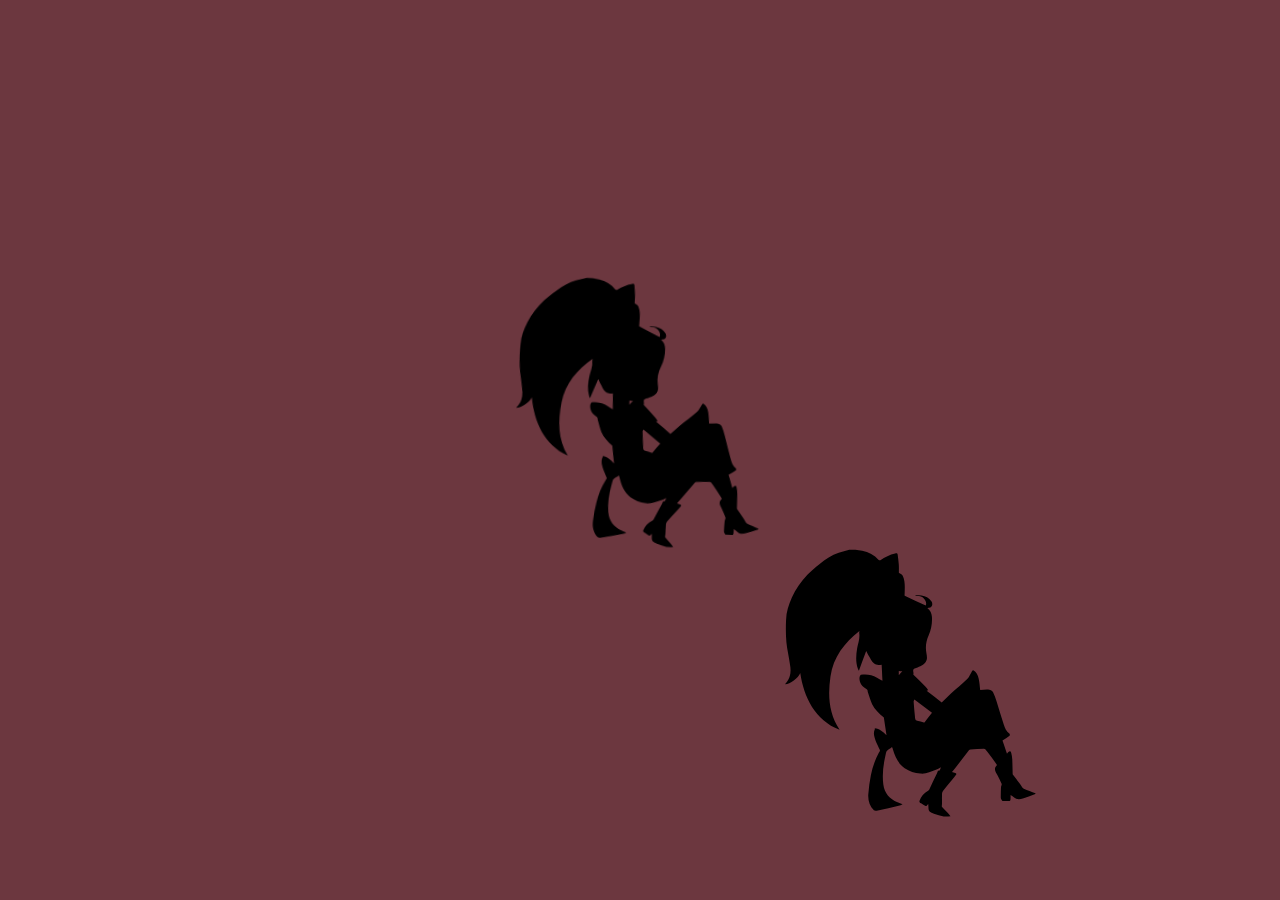
<file: index.html>
<!DOCTYPE html>
<html lang="en-US">
  <head>
    <meta charset="UTF-8">
    <meta name="viewport" content="width=device-width">
    <title>Sequencing animations</title>
    <script type="text/javascript" src="main.js" defer></script>
    <link href="style.css"rel="stylesheet">
  </head>

  <body>

    <div id="alice-container">
      <img id="alice1"  src="alice.svg" role="img" alt="silhouette of crouching long haired character in dress and short boots">
      <img id="alice2"  src="alice.svg" role="img" alt="silhouette of crouching long haired character in dress and short boots">
      <img id="alice3"  src="alice.svg" role="img" alt="silhouette of crouching long haired character in dress and short boots">
    </div>

  </body>

</html>
</file>
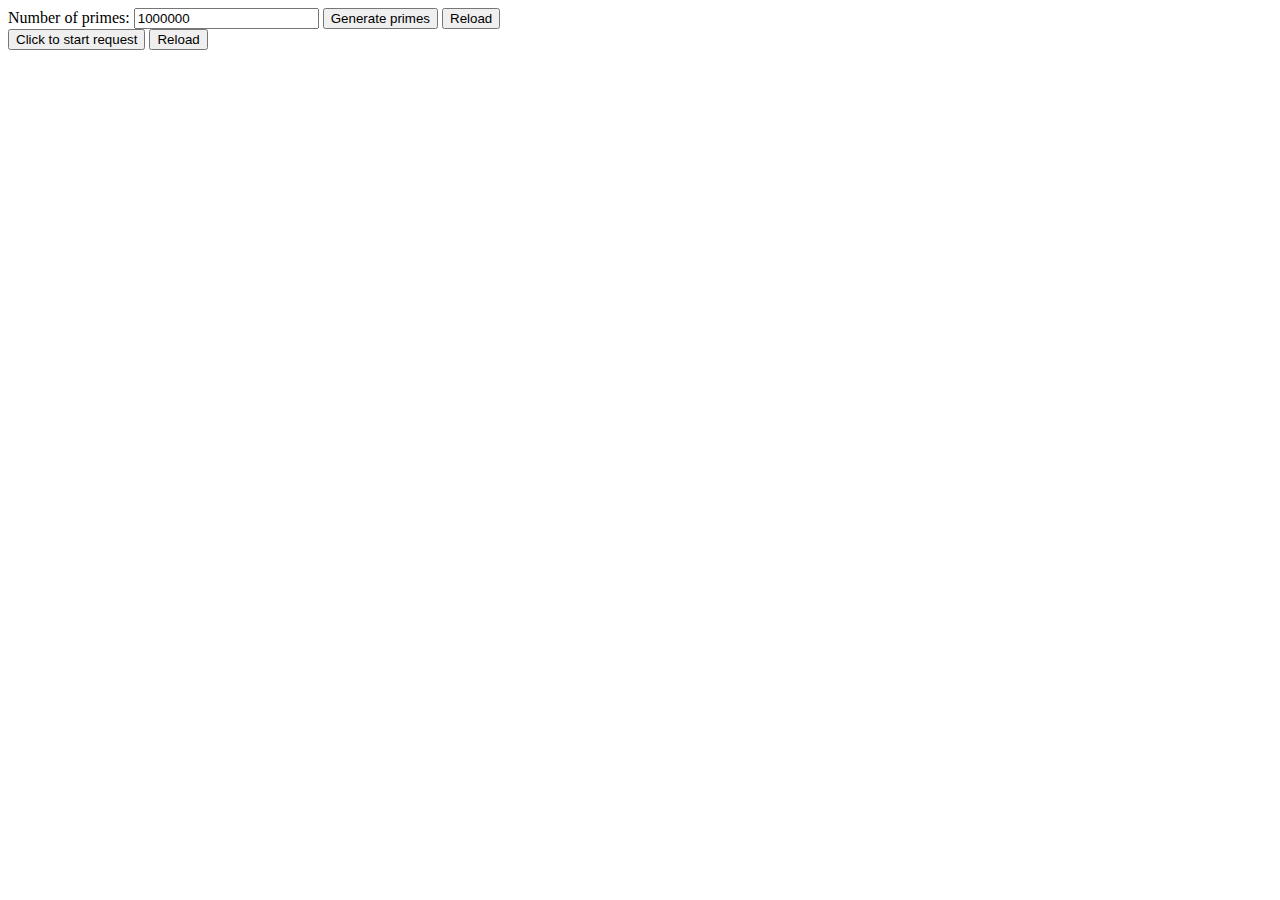
<file: part-1/index.html>
<!DOCTYPE html>
<html lang="en">
<head>
    <meta charset="UTF-8">
    <meta name="viewport" content="width=device-width, initial-scale=1.0">
    <title>Document</title>
</head>
<body>
    
    <div id="generatePrimeNums">
        <label for="quota">Number of primes:</label>
        <input type="text" id="quota" value="1000000">
    
        <button id="generate">Generate primes</button>
        <button id="reload">Reload</button>
    
        <div id="output"></div>
        
    </div>

    <div id="xmlHttpReq">
        <button id="xhr">Click to start request</button>
        <button id="reload">Reload</button>

        <pre readonly class="event-log"></pre>
    </div>
    <script src="index.js"></script>
</body>
</html>
</file>
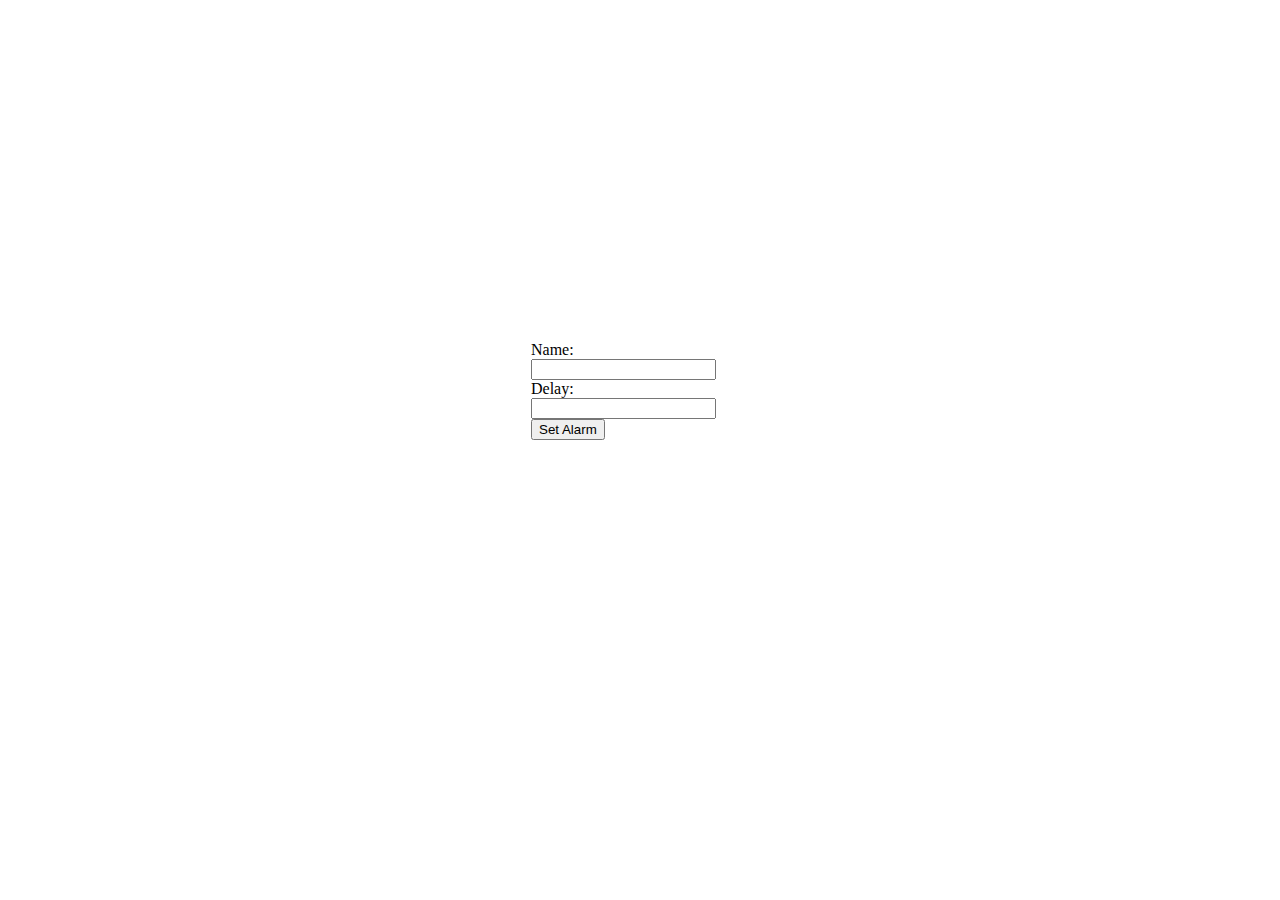
<file: part-3/index.html>
<!DOCTYPE html>
<html lang="en">
<head>
    <meta charset="UTF-8">
    <meta name="viewport" content="width=device-width, initial-scale=1.0">
    <link rel="stylesheet" href="styles.css">
    <title>Document</title>
</head>
<body>

    <div class="container">
        <form action="">
            <label for="name">
                Name:
                <input type="text" id="name" required>
            </label>
            <label for="delay">
                Delay:
                <input type="text" id="delay" required>
            </label>
        </form>
        <button type="submit" id="set-alarm">Set Alarm</button>
        <div id="output"></div>
    </div>

    <script src="index.js"></script>
</body>
</html>
</file>
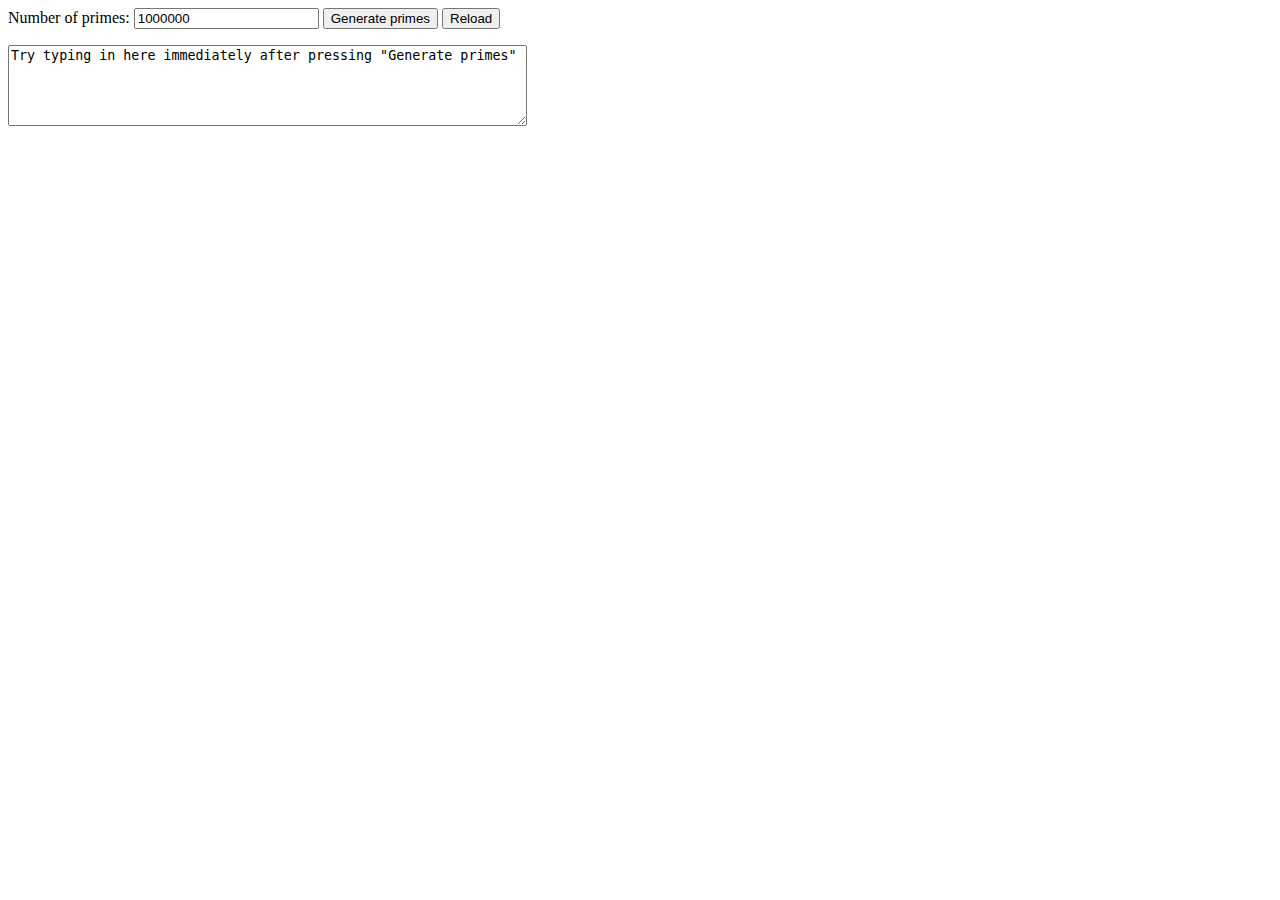
<file: part-4/index.html>
<!doctype html>
<html lang="en-US">
  <head>
    <meta charset="utf-8" />
    <meta name="viewport" content="width=device-width" />
    <title>Prime numbers</title>
    <script src="main.js" defer></script>
    <link href="style.css" rel="stylesheet" />
  </head>

  <body>
    <label for="quota">Number of primes:</label>
    <input type="text" id="quota" name="quota" value="1000000" />

    <button id="generate">Generate primes</button>
    <button id="reload">Reload</button>

    <textarea id="user-input" rows="5" cols="62">
Try typing in here immediately after pressing "Generate primes"
    </textarea>

    <div id="output"></div>
  </body>
</html>
</file>
<file: style.css>
body {
    background: #6c373f;
    display: flex;
    justify-content: center;
    }
  
  #alice-container {
    width: 90vh;
    display: grid;
    place-items: center;
    grid-template-areas:
      "a1 . ."
      ". a2 ."
      ". . a3";
  }
  
  #alice1 {
    grid-area: a1;
  }
  
  #alice2 {
    grid-area: a2;
  }
  
  #alice3 {
    grid-area: a3;
  }
</file>
<file: part-3/styles.css>
* {
    box-sizing: border-box;
}

body {
    margin: 0;
    width: 100vw;
    height: 100vh;
    display: flex;
    justify-content: center;
    align-items: center;
}

.container {
    /* border: 2px solid red; */
    width: 250px;
    height: 250px;
    padding: 1rem;
}
</file>
<file: part-4/style.css>
textarea {
    display: block;
    margin: 1rem 0;
}
</file>
